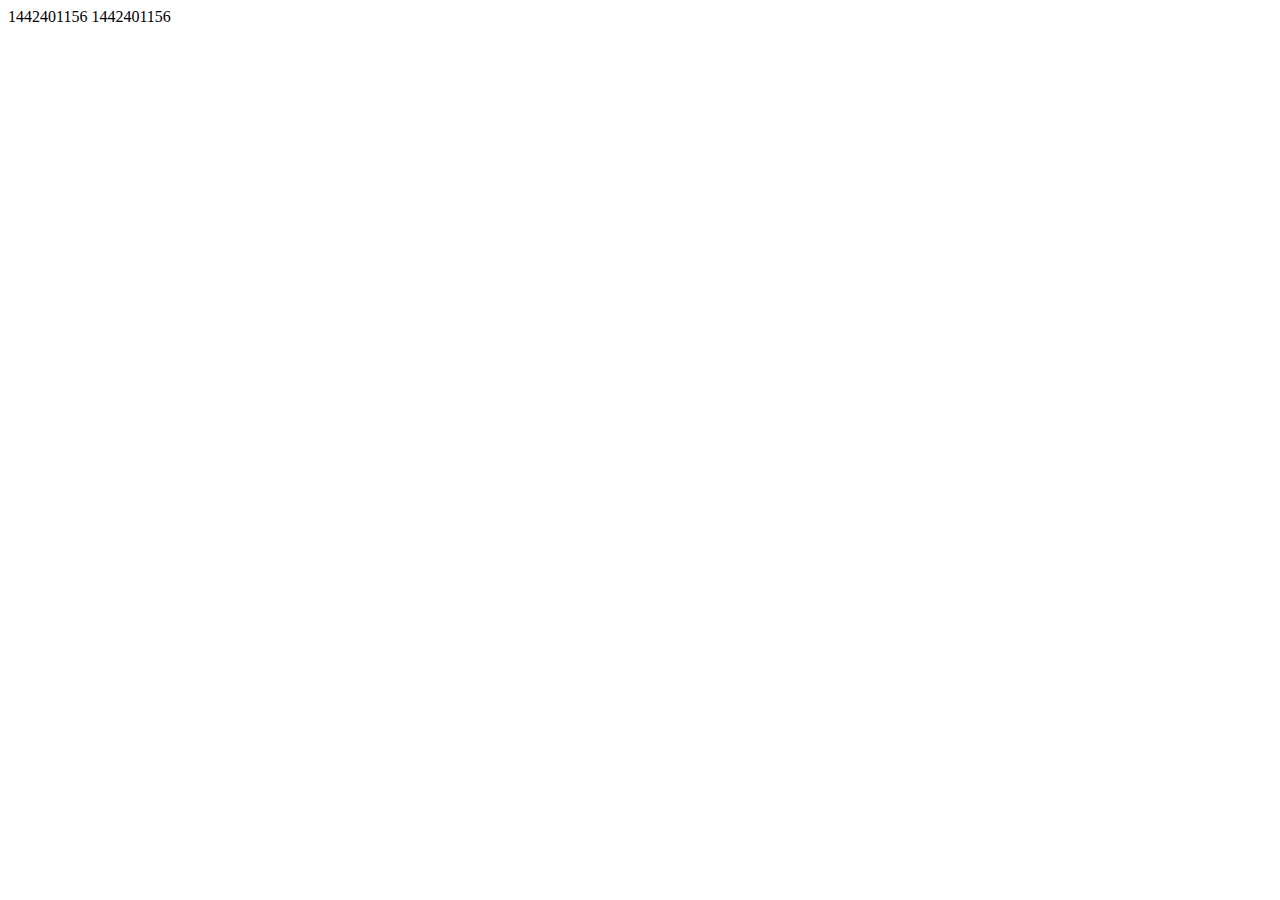
<file: demo01/index.html>
<!DOCTYPE html>
<html lang="en">
<head>
    <meta charset="UTF-8">
    <title>Title</title>
    <!--<style>-->
        <!--*{margin:0;padding:0;}-->
        <!--ul,li{list-style-type:none;}-->
        <!--.top{margin-left:50px;margin-top:50px;}-->
        <!--.two{width:200px;height:200px;border:1px solid red ;overflow: hidden}-->
        <!--.two ul{width:1200px;height:200px;}-->
        <!--.top li{width:200px;height:200px;float:left;}-->
    <!--</style>-->

</head>
<body>

    <xml>
        <ToUserNme><![CDATA[garvey]]></ToUserNme>
        <FromUseName><![CDATA[fromUser]]></FromUseName>
        <CreateTime>1442401156</CreateTime>
        <MsgType><![CDATA[evet]]></MsgType>
        <Event><![CDATA[qualification_verify_success]]></Event>
        <ExpiredTime>1442401156</ExpiredTime>


    </xml>

<script>
//    window.onload = function(){
//        var btn = document.getElementById("btn");
//        var so = document.getElementsByTagName("li");
//        console.log(so);
//        var timer = setInterval(function(){
//
//
//        },30)





//    }
</script>

</body>
</html>
</file>
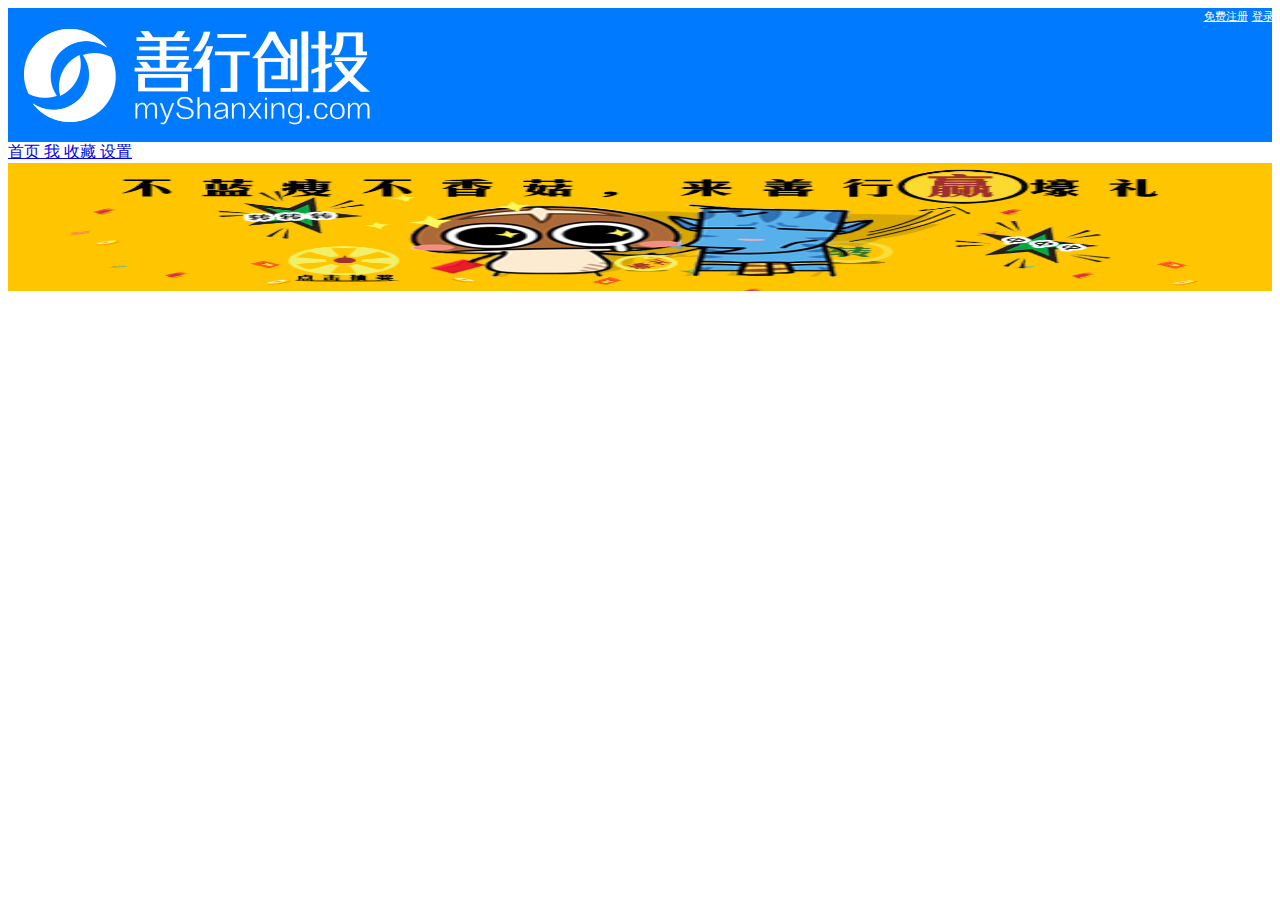
<file: app/移动端/index.html>
<!DOCTYPE html>
<html>
<head>
    <meta charset="UTF-8">
    <title>Title</title>
    <meta name="viewport" content="width=device-width,initial-scale=1,minimum-scale=1,maximum-scale=1,user-scalable=no">
    <link rel="stylesheet" href="http://g.alicdn.com/msui/sm/0.6.2/css/sm.min.css">
    <link rel="stylesheet" href="css/swiper-3.4.0.min.css">
    <link rel="stylesheet" href="css/style.css">
</head>
<body>
<div class="page">
    <header class="bar bar-nav">
        <a class="button button-link button-nav pull-left" href="/demos/card" data-transition='slide-out'>
            <span class="kao"><img src="img/logo.png"></span>
        </a>
        <div class="kao-two">
        <span class="kao-one"><a href="#">免费注册</a></span>
        <span><a href="#">登录</a></span>
        </div>
    </header>
    <nav class="bar bar-tab">
        <a class="tab-item active" href="#">
            <span class="icon icon-home"></span>
            <span class="tab-label">首页</span>
        </a>
        <a class="tab-item" href="#">
            <span class="icon icon-me"></span>
            <span class="tab-label">我</span>
        </a>
        <a class="tab-item" href="#">
            <span class="icon icon-star"></span>
            <span class="tab-label">收藏</span>
        </a>
        <a class="tab-item" href="#">
            <span class="icon icon-settings"></span>
            <span class="tab-label">设置</span>
        </a>
    </nav>
    <div class="content">
        <div class="swiper-container">
            <div class="swiper-wrapper">
                <div class="swiper-slide"><img src="img/a.jpg"></div>
                <div class="swiper-slide"><img src="img/b.png"></div>
                <div class="swiper-slide"><img src="img/c.jpg"></div>
            </div>
            <!-- 如果需要分页器 -->
            <div class="swiper-pagination"></div>

        </div>
        <div class="haha"></div>
        <!--<div class="card-one cf">-->
            <!--<div class="fei-header cf">额   额</div>-->
            <!--<div class="card-two cf">-->
                    <!--<div class="middle-one">-->
                        <!--<p class="size-one">年化收益率</p>-->
                        <!--<p class="size-two">10.00% + 2.0%</p>-->
                    <!--</div>-->
                    <!--<div class="middle-two">-->
                        <!--<p class="size-one">期限</p>-->
                        <!--<p class="size-two">15天</p>-->
                    <!--</div>-->
                    <!--<div class="middle-three">-->
                        <!--<p class="heng"><span class="lan"></span></p><span class="shu">45%</span>-->
                        <!--<p class="zd"><a href="#" class="button button-fill">立即投资</a></p>-->
                    <!--</div>-->
            <!--</div>-->
        <!--</div>-->
    </div>
</div>



<script type='text/javascript' src='http://g.alicdn.com/sj/lib/zepto/zepto.min.js' charset='utf-8'></script>
<script type='text/javascript' src='http://g.alicdn.com/msui/sm/0.6.2/js/sm.min.js' charset='utf-8'></script>
<script src="js/swiper-3.4.0.min.js"></script>
<script src="js/js.js"></script>
<script>
    $(function(){
        $.get('http://192.168.0.113:8080/shangxing/Pro?p=1',function(data){
            console.log(data);
            var html='';
            var i=0;
            if(data.list.length!=0) {
                for ( i ; i < data.list.length; i++) {
                    html+= '<div class="card-one cf"><div class="fei-header cf">'+data.list[i].name+'</div><div class="card-two cf"><div class="middle-one"><p class="size-one">年化收益率</p><p class="size-two">'+data.list[i].yearGet+'%</p></div><div class="middle-two"><p class="size-one">期限</p><p class="size-two">'+data.list[i].totalDate+'</p></div><div class="middle-three"><p class="heng"><span class="lan"></span></p><span class="shu">'+Math.round((data.list[i].currentMoney/data.list[i]['totalMoney'])*100)+'%</span><p class="zd"><a href="#" class="button button-fill">立即投资</a></p></div></div></div>';

                }
                $('.haha').append(html);
                for ( var j=0 ; j < data.list.length; j++) {
                    $('.lan').eq(j).css('width',Math.round((data.list[j].currentMoney/data.list[j].totalMoney)*100)+'%');
                if(Math.round((data.list[j].currentMoney/data.list[j].totalMoney))==1){  $('.zd .button').eq(j).html('还款中').css('background','#ccc')}

                }
            }



        },'json');




    })




</script>
</body>
</html>
</file>
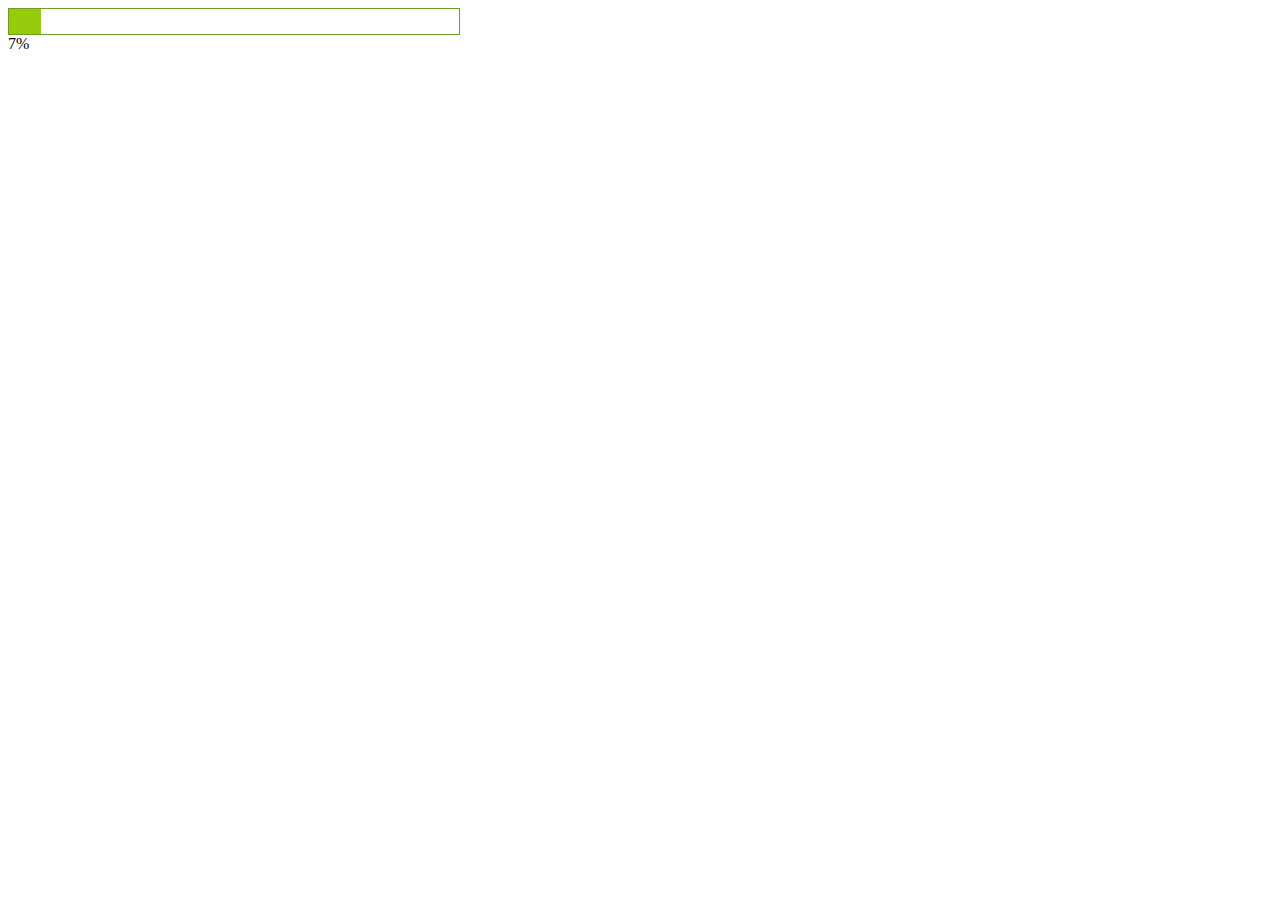
<file: canvas/two.html>
<!DOCTYPE html>
<html>
<head>
    <meta charset="UTF-8">
    <title>Title</title>

    <style type="text/css">
        .container{
            width:450px;
            border:1px solid #6C9C2C;
            height:25px;
        }
        #bar{
            background:#95CA0D;
            float:left;
            height:100%;
            text-align:center;
            line-height:150%;
        }
    </style>
    <script type="text/javascript">
        function run(){
            var bar = document.getElementById("bar");
            var total = document.getElementById("total");
            bar.style.width=parseInt(bar.style.width) + 1 + "%";
            total.innerHTML = bar.style.width;
            if(bar.style.width == "100%"){
                window.clearTimeout(timeout);
                return;
            }
            var timeout=window.setTimeout("run()",100);
        }
        window.onload = function(){
            run();
        }
    </script>

</head>
<body>
<div class="container">
    <div id="bar" style="width:0%;"></div>
</div>
<span id="total"></span>


</body>
</html>
</file>
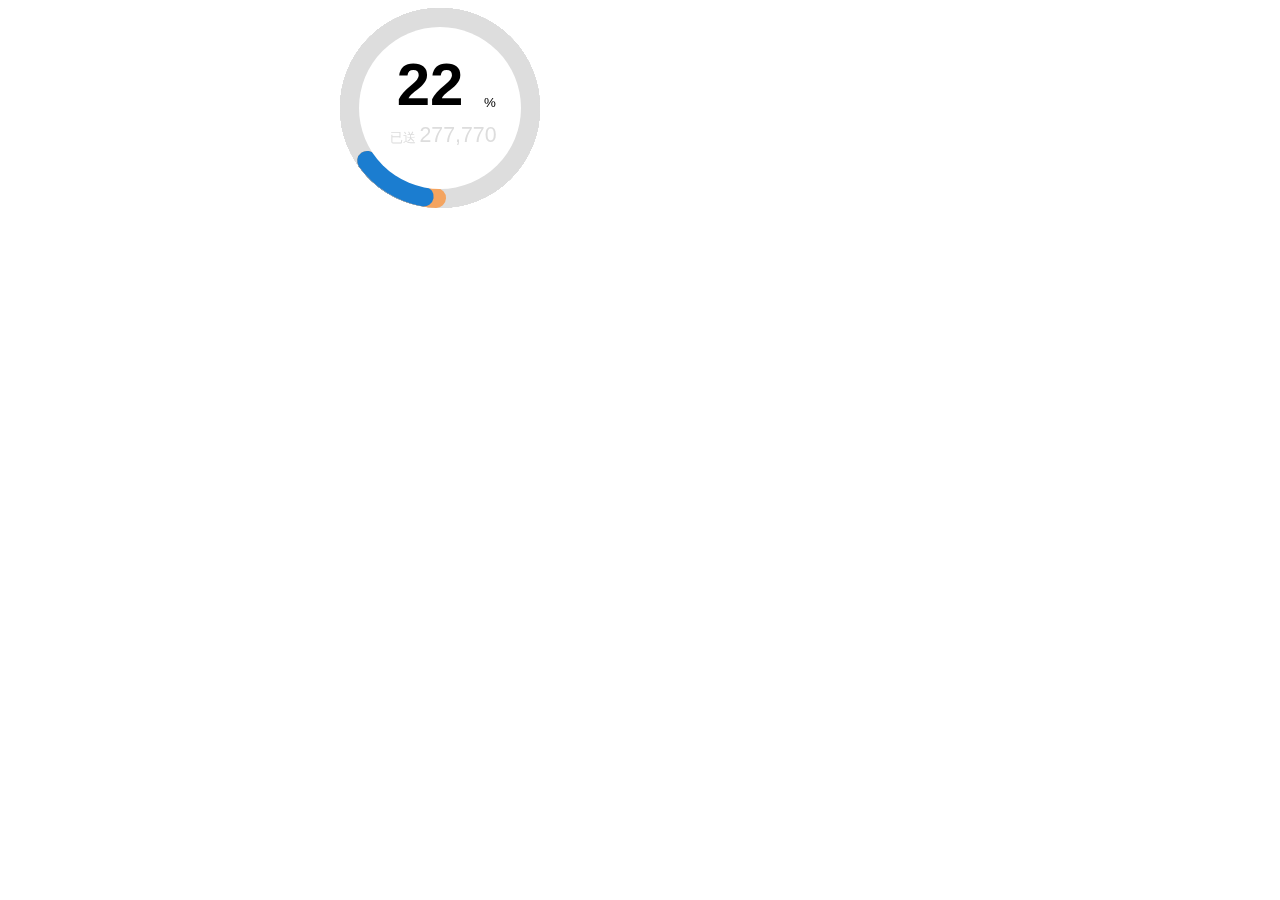
<file: circle2/index-2.html>
<!DOCTYPE html>
<html>
<head>
    <title></title>
	<meta http-equiv="Content-Type" content="text/html; charset=utf-8" /> 
</head>
<body>
    <center>
        <canvas id="c" width="600" height="500"></canvas>
    </center>

    <script type="text/javascript" charset='gbk'>
		var pii = Math.PI;

		var present = 60;
	
		var x = 100;
		var y = 100;
		var radius = 90;
		
		var firstStyle = "#ddd";
		var secondStyle = "#1b7dd0";
		var threeStyle = "#f4a460";
		var lineCap = 'round';
		
        var pro = 0;
		var canvas = document.getElementById('c');
		var ctx =  canvas.getContext('2d');
		
		function Circle() {
			this.lineWidth = 20;  
			this.strokeStyle = firstStyle; 
			this.lineCap = 'round';
		}
		 
		Circle.prototype.draw = function(ctx) {
			ctx.beginPath();
			ctx.arc(x, y, radius, 0, pii*2, true);  
			ctx.lineWidth = this.lineWidth;
			ctx.strokeStyle = this.strokeStyle;
			ctx.stroke(); 
		};
		
		function Ring() {
			Circle.call(this);
		}
		 
		Ring.prototype = Object.create(Circle.prototype);
		 

		Ring.prototype.DrowProgress = function (ctx,progress){

			this.draw(ctx);

			ctx.beginPath();
			ctx.arc(x, y, radius, (pii * 0.8) , (pii * 0.8 - pii * progress / 100 * 1.3) , true);
			ctx.strokeStyle = threeStyle;
			ctx.lineCap = lineCap;
			ctx.stroke();
			ctx.closePath();

			ctx.beginPath();
			ctx.arc(x, y, radius, (pii * 0.8) , (pii * 0.8 - pii * progress / 100 * 1.1) , true);
			ctx.strokeStyle = secondStyle;
			ctx.lineCap = lineCap;
			ctx.stroke();
			ctx.closePath();

			ctx.beginPath();
			ctx.arc(x,y,radius-(radius*0.1),0,Math.PI*2,true);
			ctx.closePath();
			ctx.fillStyle = "#fff";  //白色
			ctx.fill();
			
			ctx.font = " bold 45pt Arial";
			ctx.fillStyle = 'black';
			ctx.textAlign = "center";
			ctx.textBaseline = "middle";
			ctx.moveTo(x,y);
			ctx.fillText(progress, x - 10, y - 20);
			
			
			ctx.font = " 10pt Arial";
			ctx.fillStyle = 'black';
			ctx.textAlign = "center";
			ctx.textBaseline = "middle";
			ctx.moveTo(x,y);
			ctx.fillText("%", x + 50, y - 5);
			
			ctx.font = " 10pt Arial";
			ctx.fillStyle = '#ddd';
			ctx.textAlign = "center";
			ctx.textBaseline = "middle";
			ctx.moveTo(x,y);
			ctx.fillText("已送", x - 37, y + 30);
			
			ctx.font = " 16pt Arial";
			ctx.fillStyle = '#ddd';
			ctx.textAlign = "center";
			ctx.textBaseline = "middle";
			ctx.moveTo(x,y);
			ctx.fillText("277,770", x + 18, y + 28);

		
		}
		
		var ring = new Ring();
		
        function start(){
            ring.DrowProgress(ctx,pro);
            var t = setTimeout(start,30);
            if(pro >= present){
                clearTimeout(t);
                pro = 0;
                return;
            }
            pro+=1;
        }
        start();
      
        
    </script>
</body>
</html>
</file>
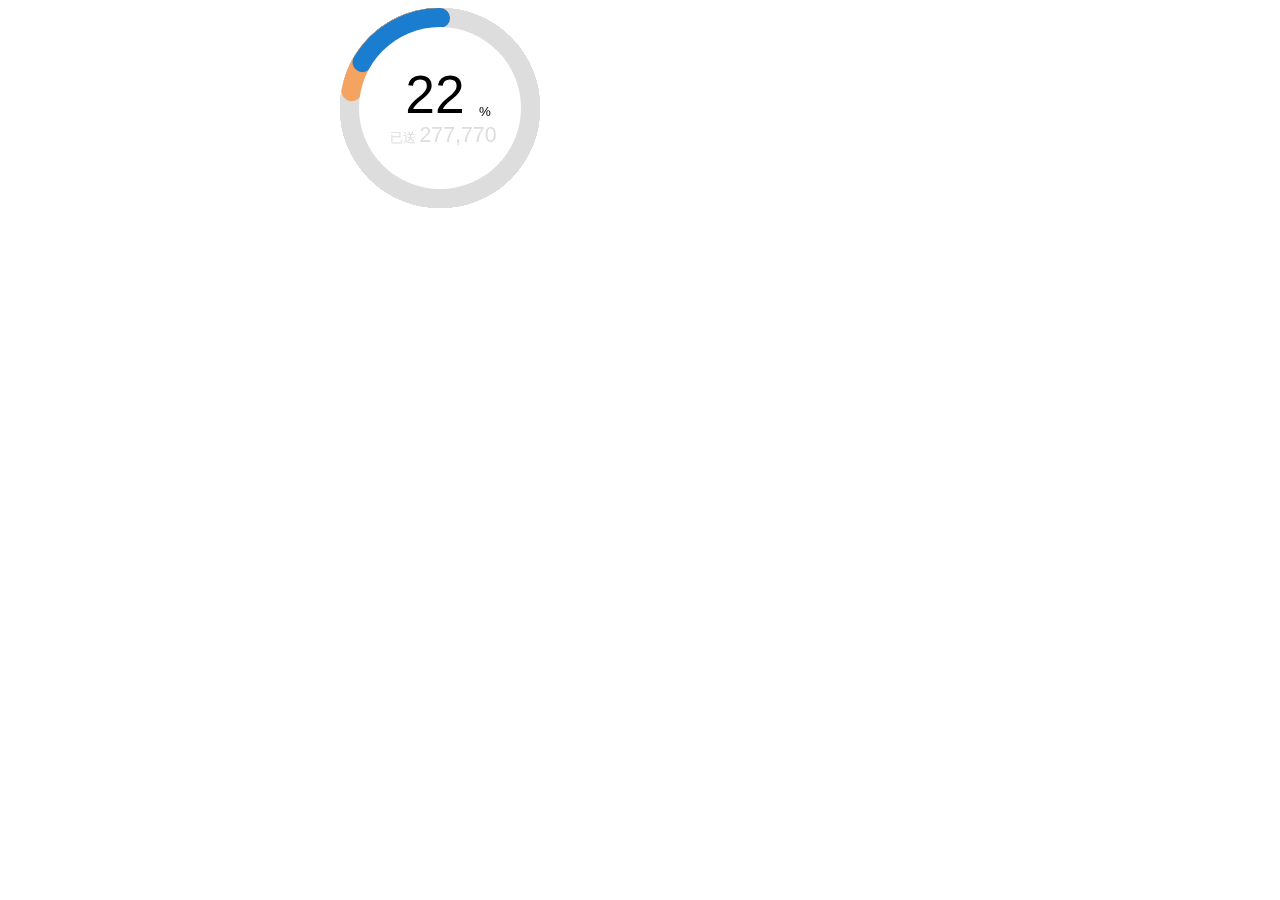
<file: circle2/index-3.html>
<!DOCTYPE html>
<html>
<head>
    <title></title>
	<meta http-equiv="Content-Type" content="text/html; charset=utf-8" /> 
</head>
<body>
    <center>
        <canvas id="c" width="600" height="500"></canvas>
    </center>

    <script type="text/javascript" charset='gbk'>
		var pii = Math.PI;
		
		var present = 90;
	
		var x = 100;
		var y = 100;
		var radius = 90;
		
		var firstStyle = "#ddd";
		var secondStyle = "#1b7dd0";
		var threeStyle = "#f4a460";
		var lineCap = 'round';
		
        var pro = 0;
		var canvas = document.getElementById('c');
		var ctx =  canvas.getContext('2d');
		
		function Circle() {
			this.lineWidth = 20;  
			this.strokeStyle = firstStyle; 
			this.lineCap = 'round';
		}
		 
		Circle.prototype.draw = function(ctx) {
			ctx.beginPath();
			ctx.arc(x, y, radius, 0, pii*2, true);  
			ctx.lineWidth = this.lineWidth;
			ctx.strokeStyle = this.strokeStyle;
			ctx.stroke(); 
		};
		
		function Ring() {
			Circle.call(this);
		}
		 
		Ring.prototype = Object.create(Circle.prototype);
		 

		Ring.prototype.DrowProgress = function (ctx,progress){

			this.draw(ctx);

			ctx.beginPath();
			ctx.arc(x, y, radius, (pii * 1.5) , (pii * 1.5 - pii * progress / 100 * 2) , true);
			ctx.strokeStyle = threeStyle;
			ctx.lineCap = lineCap;
			ctx.stroke();
			ctx.closePath();

			ctx.beginPath();
			ctx.arc(x, y, radius, (pii * 1.5) , (pii * 1.5 - pii * progress / 100 * 1.5) , true);
			ctx.strokeStyle = secondStyle;
//			ctx.lineCap = lineCap;
			ctx.stroke();
			ctx.closePath();

			ctx.beginPath();
			ctx.arc(x,y,radius-(radius*0.1),0,Math.PI*2,true);
			ctx.closePath();
			ctx.fillStyle = "#fff";  //白色
			ctx.fill();
			
			ctx.font = " 500 40pt Arial";
			ctx.fillStyle = 'black';
			ctx.textAlign = "center";
			ctx.textBaseline = "middle";
			ctx.moveTo(x,y);
			ctx.fillText(progress, x-5, y-10);
			
			
			ctx.font = " 10pt Arial";
			ctx.fillStyle = 'black';
			ctx.textAlign = "center";
			ctx.textBaseline = "middle";
			ctx.moveTo(x,y);
			ctx.fillText("%", x + 45, y+4);
			
			ctx.font = " 10pt Arial";
			ctx.fillStyle = '#ddd';
			ctx.textAlign = "center";
			ctx.textBaseline = "middle";
			ctx.moveTo(x,y);
			ctx.fillText("已送", x - 37, y + 30);
			
			ctx.font = " 16pt Arial";
			ctx.fillStyle = '#ddd';
			ctx.textAlign = "center";
			ctx.textBaseline = "middle";
			ctx.moveTo(x,y);
			ctx.fillText("277,770", x + 18, y + 28);

		
		}
		
		var ring = new Ring();
		
        function start(){
            ring.DrowProgress(ctx,pro);
            var t = setTimeout(start,30);
            if(pro >= present){
                clearTimeout(t);
                pro = 0;
                return;
            }
            pro+=1;
        }
        start();
      
        
    </script>
</body>
</html>
</file>
<file: app/移动端/css/style.css>
body{font-family:"微软雅黑";}
p{margin:0.2rem 0;}
.cf:after{content:'';display:table;clear:both;}
.cf{*zoom:1;}
.kao img{height:80%;margin-top:0.2rem;}
.bar-nav{background:#007aff;}

.bar-nav a{color:#fff;font-size:0.7rem;}
.bar-nav .kao-two{position:absolute;top:0;right:0;padding:0.37rem 0.4rem 0 0;}
.swiper-slide img{height:8rem;width:100%;}

.card-one{margin:.5rem 0;background-color:#fff;padding:0 0.3rem;}
.fei-header{height:3rem;line-height:3rem;border-bottom:1px dashed #ccc;}
.card-two div{float:left;}
.card-two .size-one{color:#666;font-size:0.7rem;}
.card-two .size-two{color:red;font-size:0.85rem;}
/*.card-two p{border:1px solid red;}*/
.middle-one{width:43%;}
.middle-two{width:17%;}
.middle-three{width:40%}
.middle-three .heng{background-color:#ccc;width:4rem;height:0.3rem;border-radius:0.3rem;display:inline-block;}
.middle-three .lan{display:block;width:2rem;height:0.3rem;background-color:#007aff;border-radius:0.3rem 0 0 0.3rem;}
.middle-three .zd{width:4.5rem;margin-top:0.2rem;}
</file>
